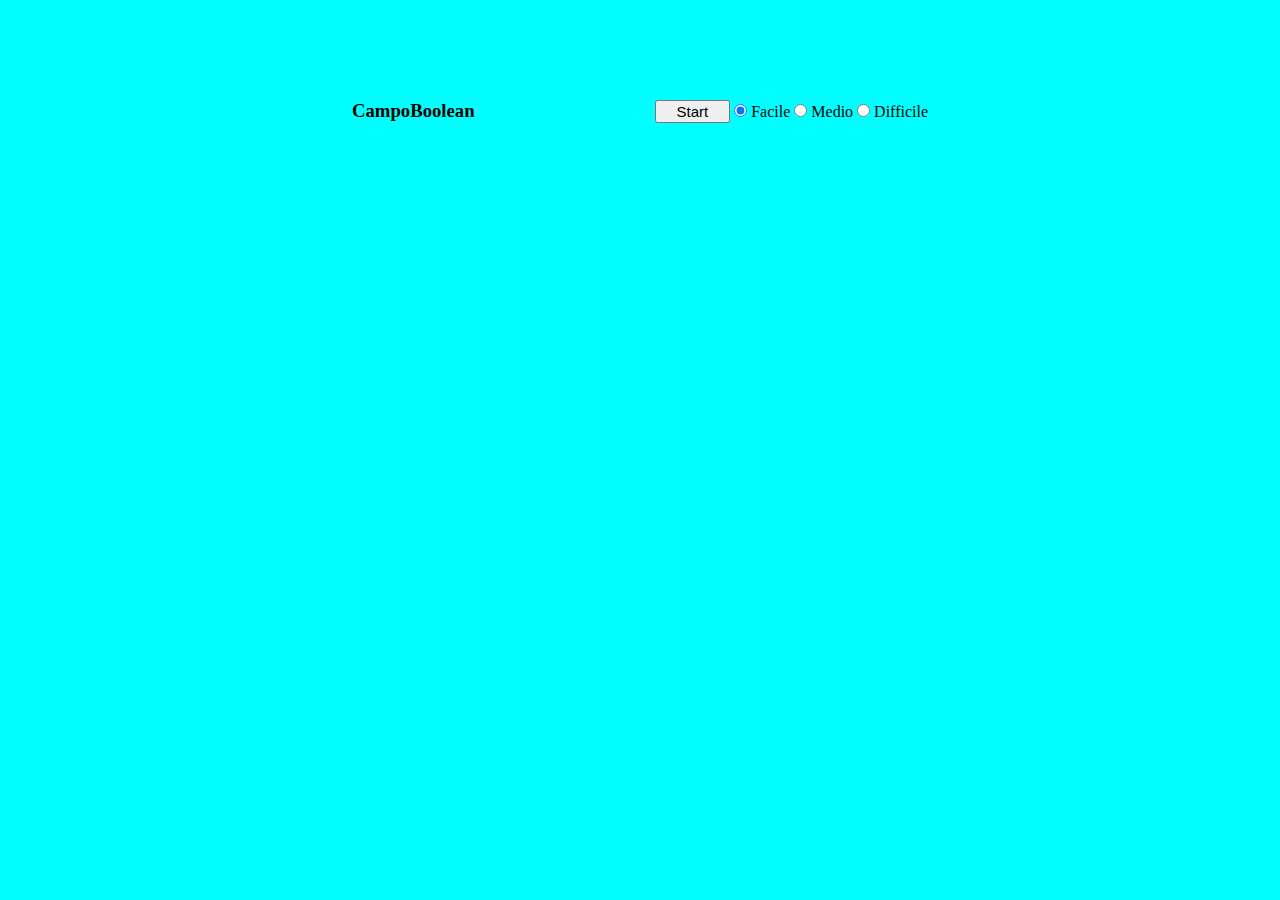
<file: index.html>
<!DOCTYPE html>
<html lang="en">
  <head>
    <meta charset="UTF-8" />
    <meta name="viewport" content="width=device-width, initial-scale=1.0" />
    <title>Document</title>
    <link rel="stylesheet" href="./assets/css/style.css" />
  </head>
  <body>
    <div class="contanitor">
      <div class="game">
        <h3>CampoBoolean</h3>
        <div>
        <button id="generate">Start</button>
        <input type="radio" id="easy" name="difficulty" value="easy" checked />
        <label for="easy">Facile</label>
        <input type="radio" id="medium" name="difficulty" value="medium" />
        <label for="medium">Medio</label>
        <input type="radio" id="hard" name="difficulty" value="hard" />
        <label for="hard">Difficile</label>
      </div>
      </div>
      <div id="grid"></div>
    </div>

    <script src="./assets/js/main.js"></script>
  </body>
</html>
</file>
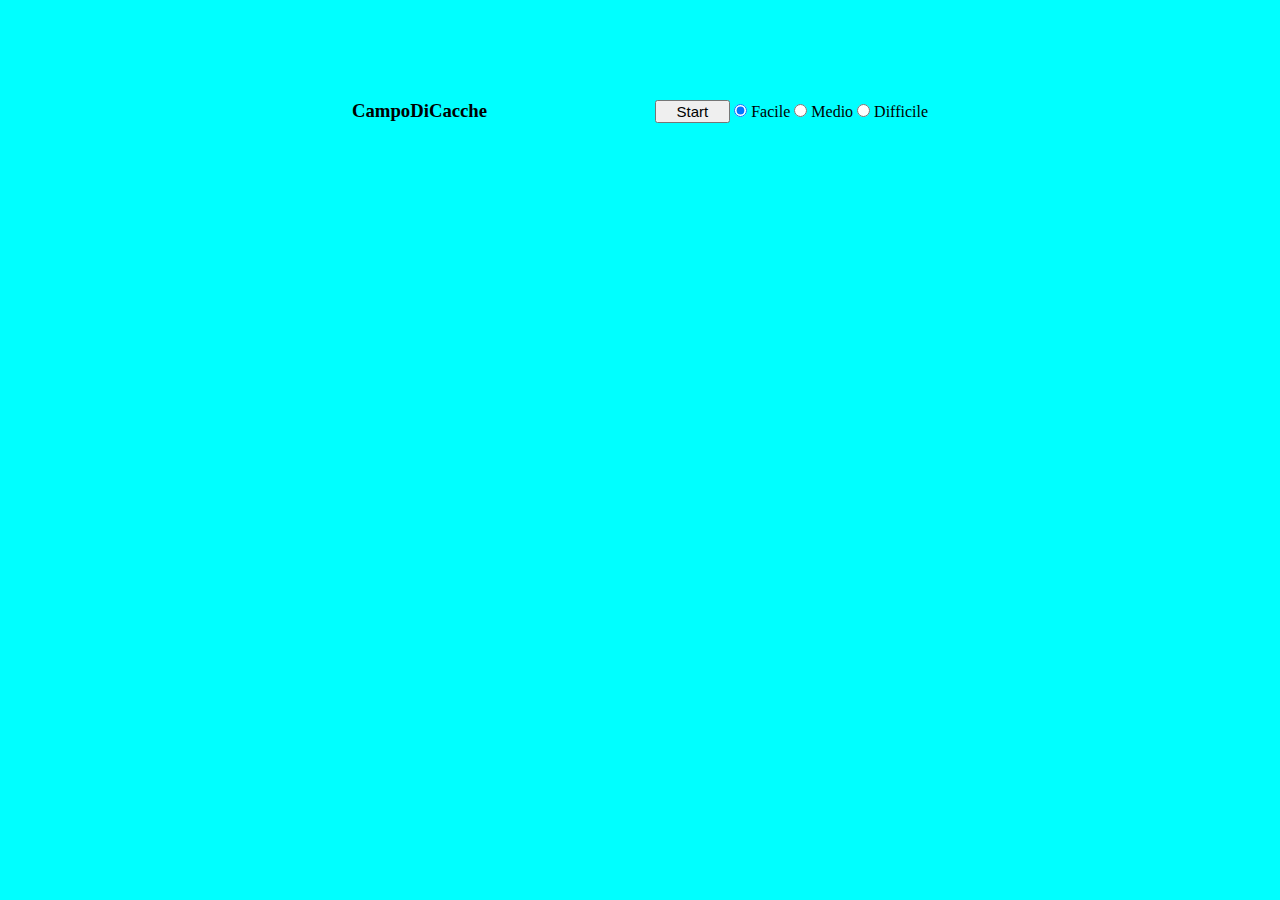
<file: CampoDiCacche/index.html>
<!DOCTYPE html>
<html lang="en">
  <head>
    <meta charset="UTF-8" />
    <meta name="viewport" content="width=device-width, initial-scale=1.0" />
    <title>Document</title>
    <link rel="stylesheet" href="https://cdnjs.cloudflare.com/ajax/libs/font-awesome/6.5.1/css/all.min.css" integrity="sha512-DTOQO9RWCH3ppGqcWaEA1BIZOC6xxalwEsw9c2QQeAIftl+Vegovlnee1c9QX4TctnWMn13TZye+giMm8e2LwA==" crossorigin="anonymous" referrerpolicy="no-referrer" />
    <link rel="stylesheet" href="../CampoDiCacche/assets/css/style.css" />
  </head>
  <body>
    <div class="contanitor">
      <div class="game">
        <h3>CampoDiCacche</h3>
        <div>
        <button id="generate">Start</button>
        <input type="radio" id="easy" name="difficulty" value="easy" checked />
        <label for="easy">Facile</label>
        <input type="radio" id="medium" name="difficulty" value="medium" />
        <label for="medium">Medio</label>
        <input type="radio" id="hard" name="difficulty" value="hard" />
        <label for="hard">Difficile</label>
      </div>
      </div>
      <div id="grid"></div>
    </div>
    <div id="finalScore"></div>

    <script src="../CampoDiCacche/assets/js/main.js"></script>
  </body>
</html>
</file>
<file: assets/css/style.css>
* {
    margin: 0;
    padding: 0;
    box-sizing: border-box;
}

body {
    background-color: aqua;
}

.contanitor {
    width: 45%;
    max-width: 1200px;
    margin: 100px auto;
}

.game{
    display: flex;
    flex-direction: row;
    justify-content: space-between;
}

button {
    padding: 1px 20px;
    font-size: 15px;
    margin-bottom: 30px;
}

/* aspetto per le classi create in js */
.box {
    width: 80px;
    height: 80px;
    border: 1px solid black;
    background-color: white;
    display: inline-block;
    box-sizing: border-box;
    text-align: center;
    line-height: 80px;
}

.box-click {
    background-color: blueviolet;
}
</file>
<file: CampoDiCacche/assets/css/style.css>
* {
    margin: 0;
    padding: 0;
    box-sizing: border-box;
}

body {
    background-color: aqua;
}

.contanitor {
    width: 45%;
    max-width: 1200px;
    margin: 100px auto;
}

.game {
    display: flex;
    flex-direction: row;
    justify-content: space-between;
}

button {
    padding: 1px 20px;
    font-size: 15px;
    margin-bottom: 30px;
}

/* aspetto per le classi create in js */
.box {
    width: 80px;
    height: 80px;
    border: 1px solid black;
    background-color: white;
    display: inline-block;
    box-sizing: border-box;
    text-align: center;
    line-height: 80px;
}



.box-safe {
    background-color: rgb(43, 226, 83);
}

.box-poop{
    background-color: red;
    color: white;
}
</file>
